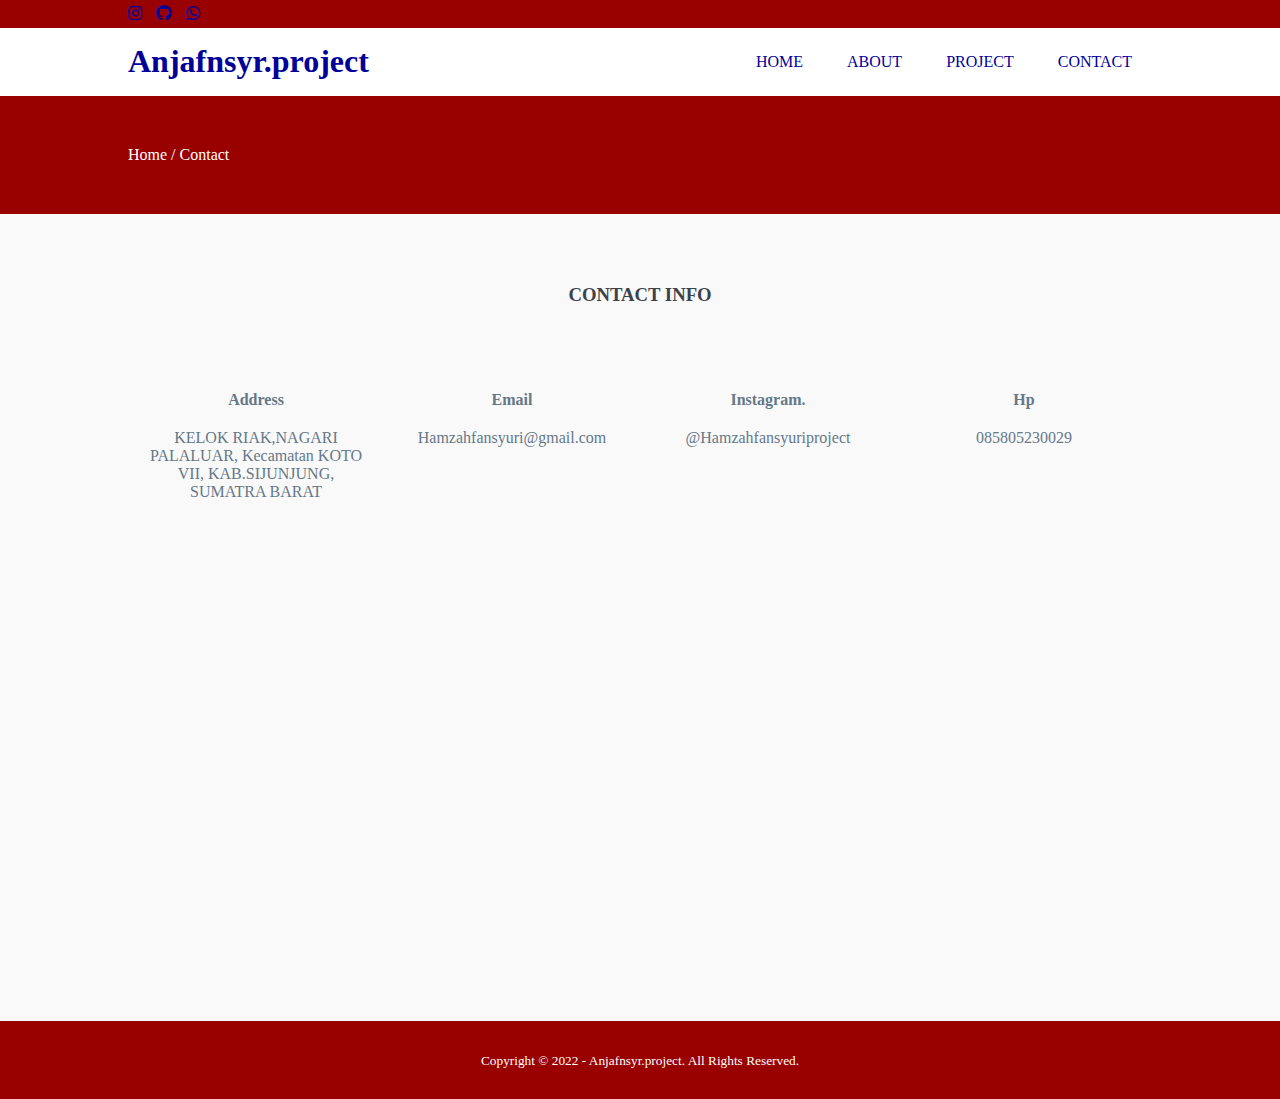
<file: contact.html>
<!DOCTYPE html>
<html>
<head>
	<meta charset="utf-8">
	<meta name="viewport" content="width-device-width, initial-scale=1">
	<title>Anjafnsyr.project</title>
	<link rel="stylesheet" type="text/css" href="style.css">
	<link rel="stylesheet" type="text/css" href="https://cdnjs.cloudflare.com/ajax/libs/font-awesome/6.0.0/css/all.min.css ">

</head>
<body>
	
	<!--header-->
	<div class="medsos">
		<div class="container">
			<ul>
				<li><a href="https://www.instagram.com/mutiarafrendaproject/"><i class="fa-brands fa-instagram"></i></a></li>
				<li><a href="https://github.com/mutiarafsu"><i class="fa-brands fa-github"></i></a></li>
				<li><a href="https://wa.me/6282397461806"><i class="fa-brands fa-whatsapp"></i> </a></li>
			</ul>
	</div>
</div> 
		<header>
		<div class="container">
		<h1><a href="index.html">Anjafnsyr.project</a></h1>
			<ul>
				<li class="active"><a href="index.html">HOME</a></li>
				<li><a href="about.html">ABOUT</a></li>
				<li><a href="project.html">PROJECT</a></li>
				<li><a href="contact.html">CONTACT</a></li>
			</ul>
		</div>
	</header>

	<!-- label -->
	<section class="label">
		<div class="container">
			<p>Home / Contact</p>
		</div>
	</section>

	<!-- service -->
	<section class="service">
		<div class="container">
			<h3>CONTACT INFO</h3>
			<div class="box">
				<div class="col-4">
					<h4>Address</h4>
					<p>KELOK RIAK,NAGARI PALALUAR, Kecamatan KOTO VII, KAB.SIJUNJUNG, SUMATRA BARAT</p>
				</div>
				<div class="col-4">
					<h4>Email</h4>
					<p>Hamzahfansyuri@gmail.com</p>
				</div>
				<div class="col-4">
					<h4>Instagram.</h4>
					<p>@Hamzahfansyuriproject</p>
				</div>
				<div class="col-4">
					<h4>Hp</h4>
					<p>085805230029</p>
				</div>
			</div>

		<iframe src="https://www.google.com/maps/embed?pb=!1m18!1m12!1m3!1d3989.5853488661774!2d100.84845381427168!3d-0.6191766354357029!2m3!1f0!2f0!3f0!3m2!1i1024!2i768!4f13.1!3m3!1m2!1s0x2e2b270607d1dad9%3A0x70b01dd53c58a044!2sSDN%2017%20PALALUAR!5e0!3m2!1sid!2sid!4v1653460421015!5m2!1sid!2sid" width="600" height="450" style="border:0;" allowfullscreen="" loading="lazy" referrerpolicy="no-referrer-when-downgrade"></iframe>
		</div>
	</section>

	<!-- footer -->
	<footer>
		<div class="container">
		<small>Copyright &copy; 2022 - Anjafnsyr.project. All Rights Reserved.</small>
		</div>
	</footer>


	<script type="text/javascript">
		$(document).ready(function(){
			$(".bg-loader").hide();
		})
	</script>
</body>
</html>
</file>
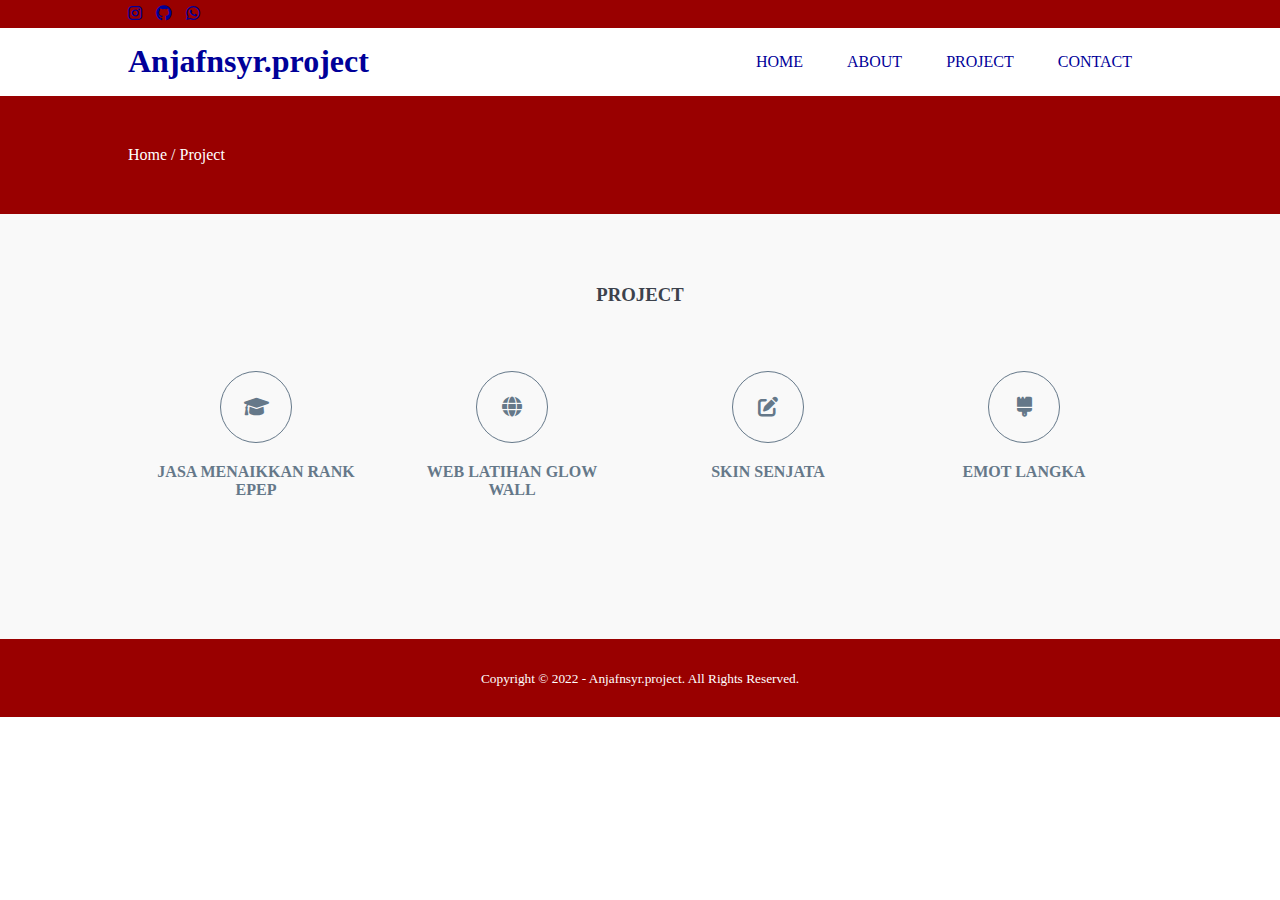
<file: project.html>
<!DOCTYPE html>
<html>
<head>
	<meta charset="utf-8">
	<meta name="viewport" content="width-device-width, initial-scale=1">
	<title>Anjafnsyr.project</title>
	<link rel="stylesheet" type="text/css" href="style.css">
	<link rel="stylesheet" type="text/css" href="https://cdnjs.cloudflare.com/ajax/libs/font-awesome/6.0.0/css/all.min.css ">

</head>
<body>
	
	<!--header-->
	<div class="medsos">
		<div class="container">
			<ul>
				<li><a href="https://www.instagram.com/mutiarafrendaproject/"><i class="fa-brands fa-instagram"></i></a></li>
				<li><a href="https://github.com/mutiarafsu"><i class="fa-brands fa-github"></i></a></li>
				<li><a href="https://wa.me/6282397461806"><i class="fa-brands fa-whatsapp"></i> </a></li>
			</ul>
	</div>
</div> 
		<header>
		<div class="container">
		<h1><a href="index.html">Anjafnsyr.project</a></h1>
			<ul>
				<li class="active"><a href="index.html">HOME</a></li>
				<li><a href="about.html">ABOUT</a></li>
				<li><a href="project.html">PROJECT</a></li>
				<li><a href="contact.html">CONTACT</a></li>
			</ul>
		</div>
	</header>

	<!-- label -->
	<section class="label">
		<div class="container">
			<p>Home / Project</p>
		</div>
	</section>

	<!-- service -->
	<section class="service">
		<div class="container">
			<h3>PROJECT</h3>
			<div class="box">
				<div class="col-4">
					<div class="icon"><i class="fa-solid fa-graduation-cap"></i></div>
					<h4>JASA MENAIKKAN RANK EPEP</h4>
				</div>
				<div class="col-4">
					<div class="icon"><i class="fas fa-globe"></i></div>
					<h4>WEB LATIHAN GLOW WALL</h4>
				</div>
				<div class="col-4">
					<div class="icon"><i class="fas fa-edit"></i></div>
					<h4>SKIN SENJATA</h4>
				</div>
				<div class="col-4">
					<div class="icon"><i class="fa-solid fa-brush"></i></div>
					<h4>EMOT LANGKA</h4>
				</div>
			</div>
		</div>
	</section>

	<!-- footer -->
	<footer>
		<div class="container">
			<small>Copyright &copy; 2022 - Anjafnsyr.project. All Rights Reserved.</small>
		</div>
	</footer>


	<script type="text/javascript">
		$(document).ready(function(){
			$(".bg-loader").hide();
		})
	</script>
</body>
</html>
</file>
<file: style.css>
* {
	padding:0;
	margin:0;
	/*font-family: sans-serif;*/
	src: url('OFL.txt')
}
a {
	color: #000099;
	text-decoration: none;
}
.medsos {
	padding:5px 0;
	background-color: #990000;
}
.medsos ul li {
	display: inline-block;
	color: #fff;
	margin-right: 10px;
}
.container {
	width:80%;
	margin:0 auto;
}
.container:after {
	content:'';
	display: block;
	clear: both;
}
header h1 {
	float: left;
	padding:15px 0;
	color:  #DAA520;
}
header ul {
	float: right;
}
header ul li {
	display: inline-block;
}
header ul li a {
	padding:25px 20px;
	display: inline-block;
}
header ul li a:hover {
	background-color: #990000;
	color: #fff;
}
.active {
	background-color: ;
	color: #990000;
}
.banner {
	height: 70vh;
	background-image: url('https://i.ytimg.com/vi/uPmsJxw_T90/maxresdefault.jpg');
	background-size: cover;
	position: relative;
	display: flex;
	justify-content: center;
	align-items: center;
    
}
.banner:after {
	content:'';
	display: block;
	position: absolute;
	top: 0;
	left: 0;
	right: 0;
	bottom: 0;
	background-color: rgba(11, 12, 12, 0.6);
}
.banner h2 {
	color: #fff;
	z-index: 1;
	padding: 20px 25px;
	border:3px solid #fff;
}
section {
	padding:50px 0;
}
section h3 {
	text-align: center;
	padding:20px 0;
	color: #3c424c;
	margin-bottom: 25px;
}
.about,
.service {
	padding-bottom: 100px;
}
.about p {
	color: #666;
	word-spacing: 2px;
	line-height: 25px;
	margin-bottom: 20px;
	text-align: center;
}
.service {
	background-color: #f9f9f9;
}
.box {
	color:  #657889;
}
.box: after {
	content: '';
	display: block;
	clear: both;
}
.box .col-4 {
	width:25%;
	padding:20px;
	box-sizing: border-box;
	text-align: center;
	float: left;
}
.icon {
	width:70px;
	height:70px;
	border:1px solid;
	border-radius: 50%;
	text-align: center;
	line-height: 70px;
	font-size: 20px;
	margin:0 auto;
}
.box .col-4 h4 {
	margin:20px 0;
}
footer {
	padding:30px 0;
	background-color: #990000;
	color: #fff;
	text-align: center;
}
.bg-loader {
	background-color: #eee;
	position: fixed;
	top: 0;
	left: 0;
	right: 0;
	bottom: 0;
	z-index: 9999;
	display: flex;
	justify-content: center;
	align-items: center;
}
.bg-loader .loader {
	width:100px;
	height: 100px;
	border:3px solid #fff;
	border-radius: 50%;
	border-top-color: #657889;
	border-right-color:#657889;
	border-bottom-color:#657889;
	animation: puterin .8s linear infinite;
}
.label {
	background-color: #990000;
	color: #fff;
}
@keyframes puterin {
	100% {
		transform: rotate(360deg);
	}
}
@media screen and (max-width: 768px){
	.container {
		width:90%;
	}
	header h1 {
		text-align: center;
		float: none;
	}
	header ul {
		text-align: center;
		float: none;
	}
	.box .col-4 {
		width:100%;
		float: none;
		margin-bottom: 20px;
	}
}
</file>
